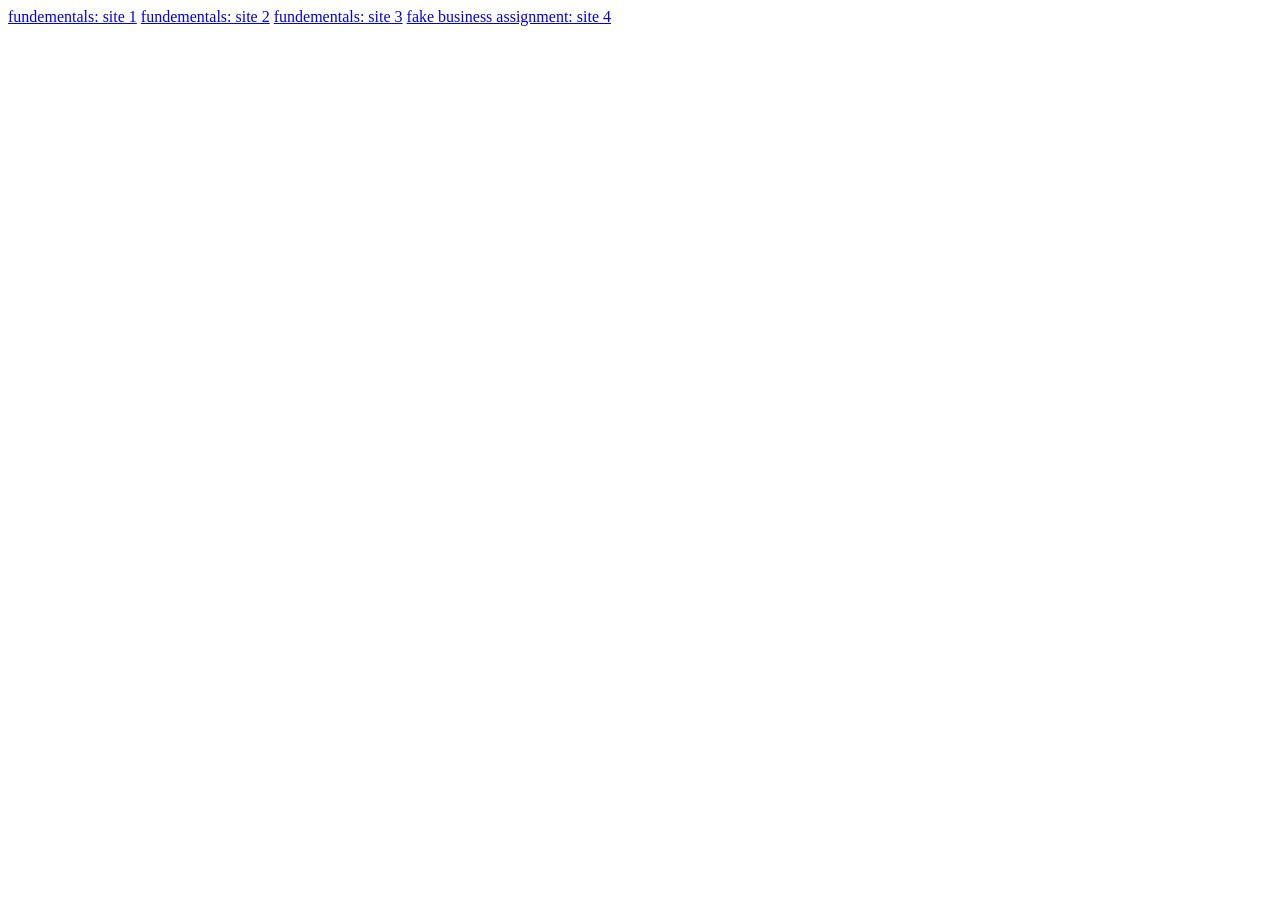
<file: index.html>
<!DOCTYPE html>
<html lang="en">
    <head>
        <title>
            Assignments
        </title>
    </head>
    <body>
        <a href="./web-basics/site-1/">fundementals: site 1</a>
        <a href="./web-basics/site-2/">fundementals: site 2</a>
        <a href="./web-basics/site-3/">fundementals: site 3</a>
        <a href="./web-basics/fake-business/">fake business assignment: site 4</a>
    </body>
</html>
</file>
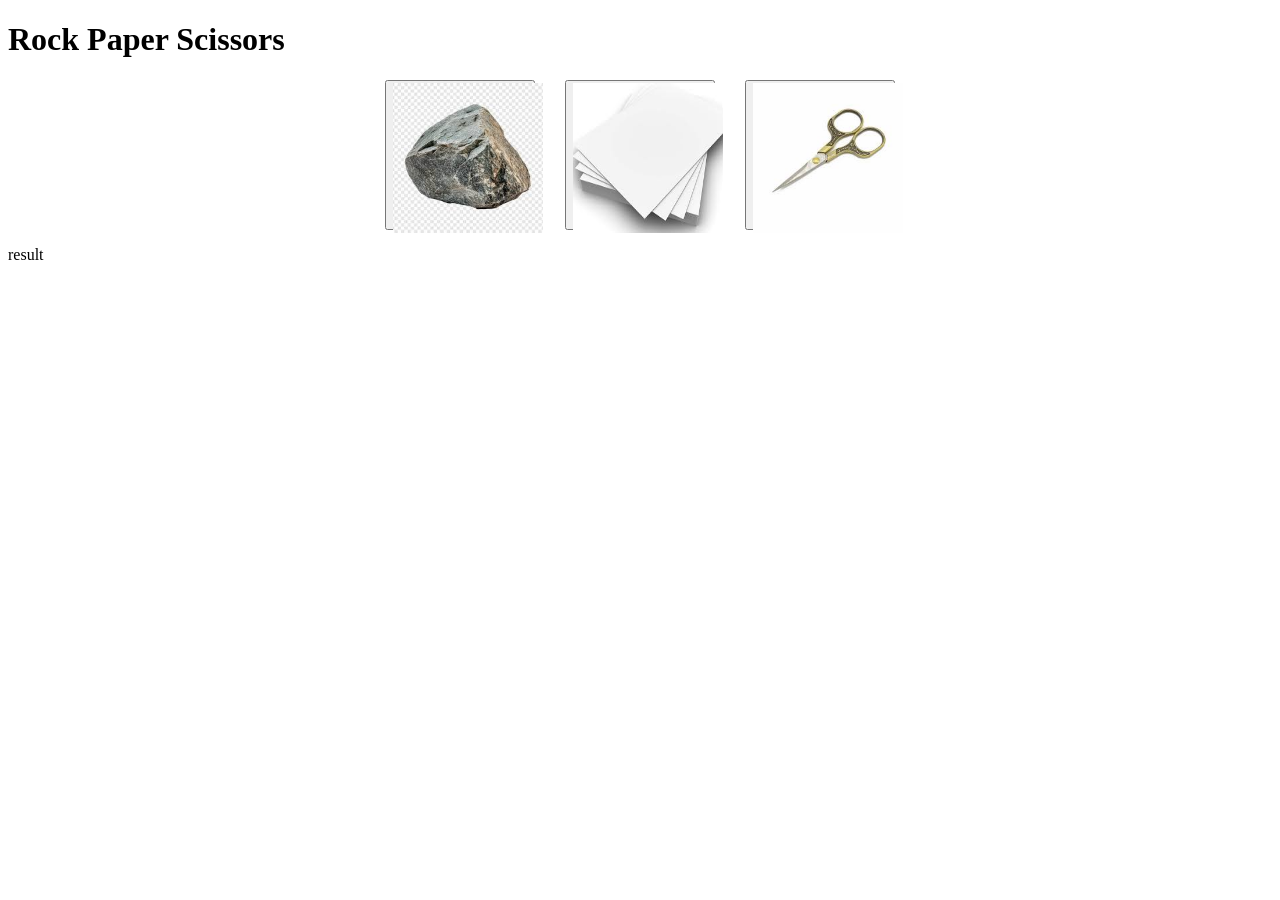
<file: site 1/index.html>
<!DOCTYPE html>
<html>
    <head>
        <title>
            Rock Paper Scissors
        </title>
        <link rel="icon" type="image/x-icon" href="icon.ico">
        <link rel="stylesheet" href="style.css">
    </head>
    <body>
        <script src="script.js"></script>
        <h1>Rock Paper Scissors</h1>
        <div id="rpc">
        <button class="option" onclick="guess(0)"><img class="option" src="download.jpg"></button>
        <button class="option" onclick="guess(1)"><img class="option" src="download1.jpg"></button>
        <button class="option" onclick="guess(2)"><img class="option" src="download2.jpg"></button>
        </div>
        <p id="result">result</p>
    </body>
</html>
</file>
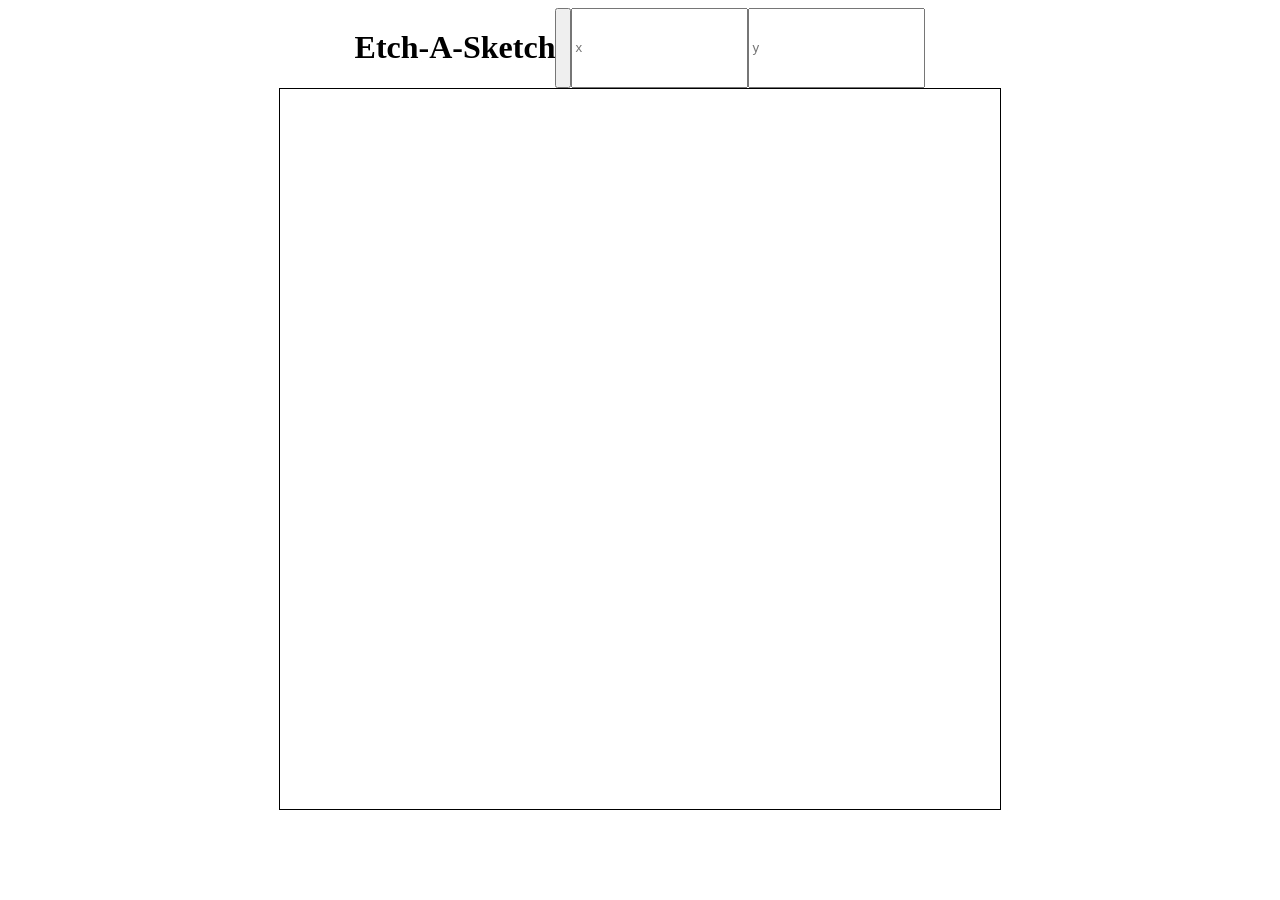
<file: site 2/index.html>
<!DOCTYPE html>
<html lang="en">
    <head>
        <title>
            Etch-A-Sketch
        </title>
        <link type="icon" rel="type/x-icon" src="icon.ico">
        <link rel="stylesheet" href="style.css">
    </head>
    <body>
        <div class="site">
        <h1 style="text-align: center;">Etch-A-Sketch</h1>
        <button onclick="newcanvas()"></button>
        <input type="number" placeholder="x" id="x">
        <input type="number" placeholder="y" id="y">
        </div>
        <div class="site">
        <div id="grid"></div>
        </div>
        <script src="main.js"></script>
    </body>
</html>
</file>
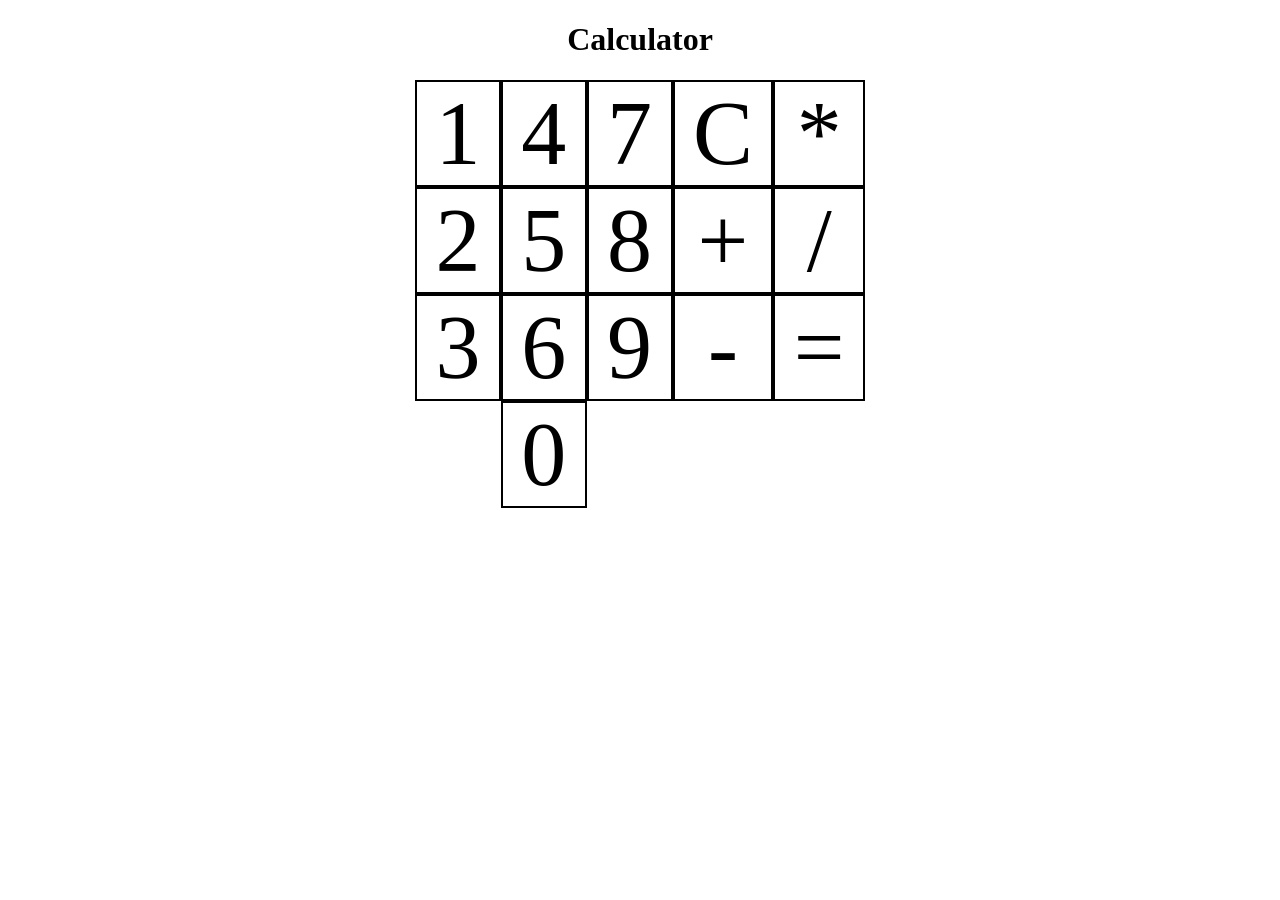
<file: site 3/index.html>
<!DOCTYPE html>
<html>
    <head>
        <title>Calculator</title>
        <link rel="icon" type="image/x-icon" src="icon.ico">
        <link rel="stylesheet" href="style.css">
    </head>
    <body>
        <h1 style="text-align: center;">Calculator</h1>
        <div id="box"></div>
        <div id="input"><p id="input1"></p><p id="mode"></p><p id="input2"></p></div>
        <script src="script.js"></script>
    </body>
</html>
</file>
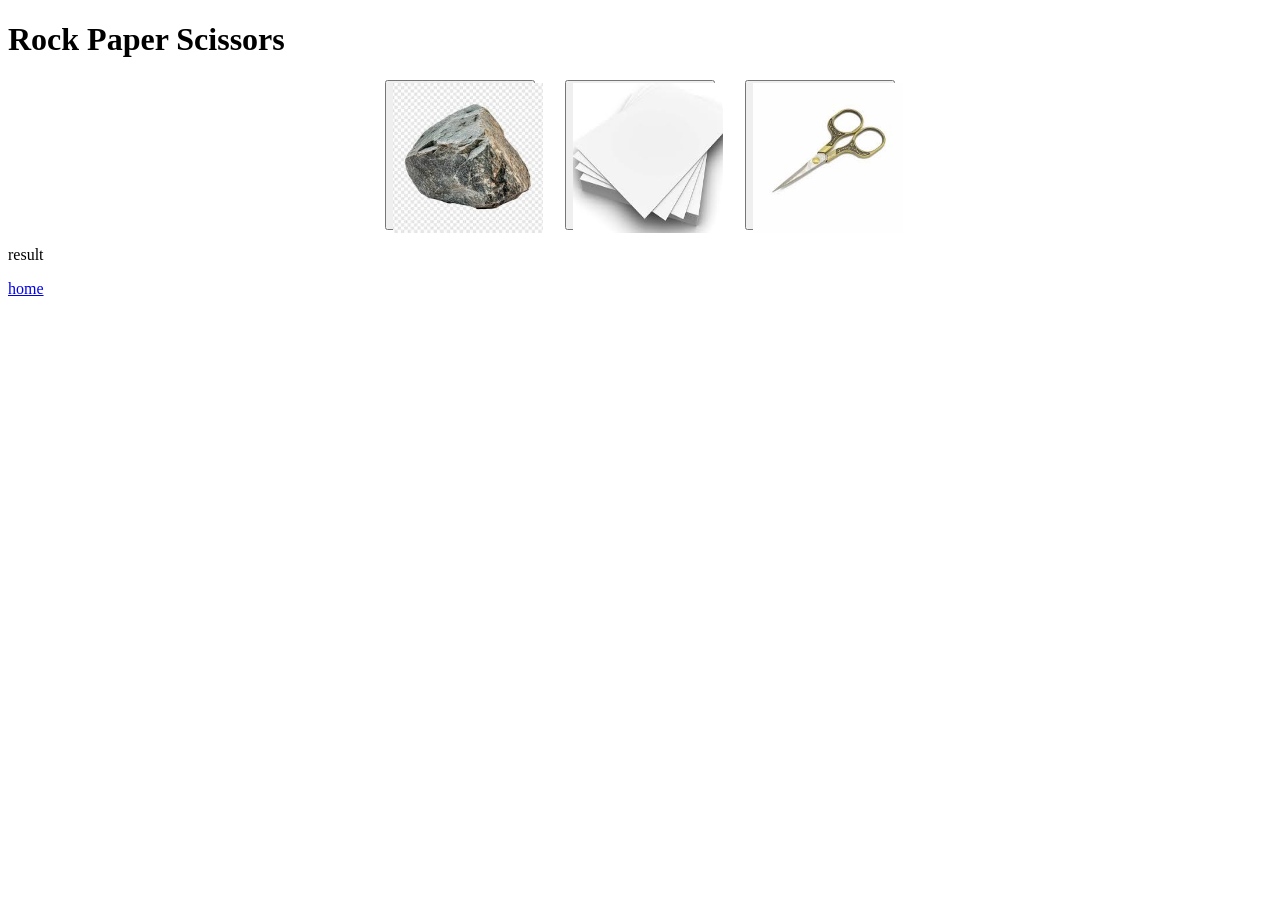
<file: web-basics/site-1/index.html>
<!DOCTYPE html>
<html lang="en">
    <head>
        <title>
            Rock Paper Scissors
        </title>
        <link rel="icon" type="image/x-icon" href="icon.ico">
        <link rel="stylesheet" href="style.css">
    </head>
    <body>
        <script src="script.js"></script>
        <h1>Rock Paper Scissors</h1>
        <div id="rpc">
        <button class="option" onclick="guess(0)"><img class="option" src="download.jpg"></button>
        <button class="option" onclick="guess(1)"><img class="option" src="download1.jpg"></button>
        <button class="option" onclick="guess(2)"><img class="option" src="download2.jpg"></button>
        </div>
        <p id="result">result</p>
        <a href="/assignments/">home</a>
    </body>
</html>
</file>
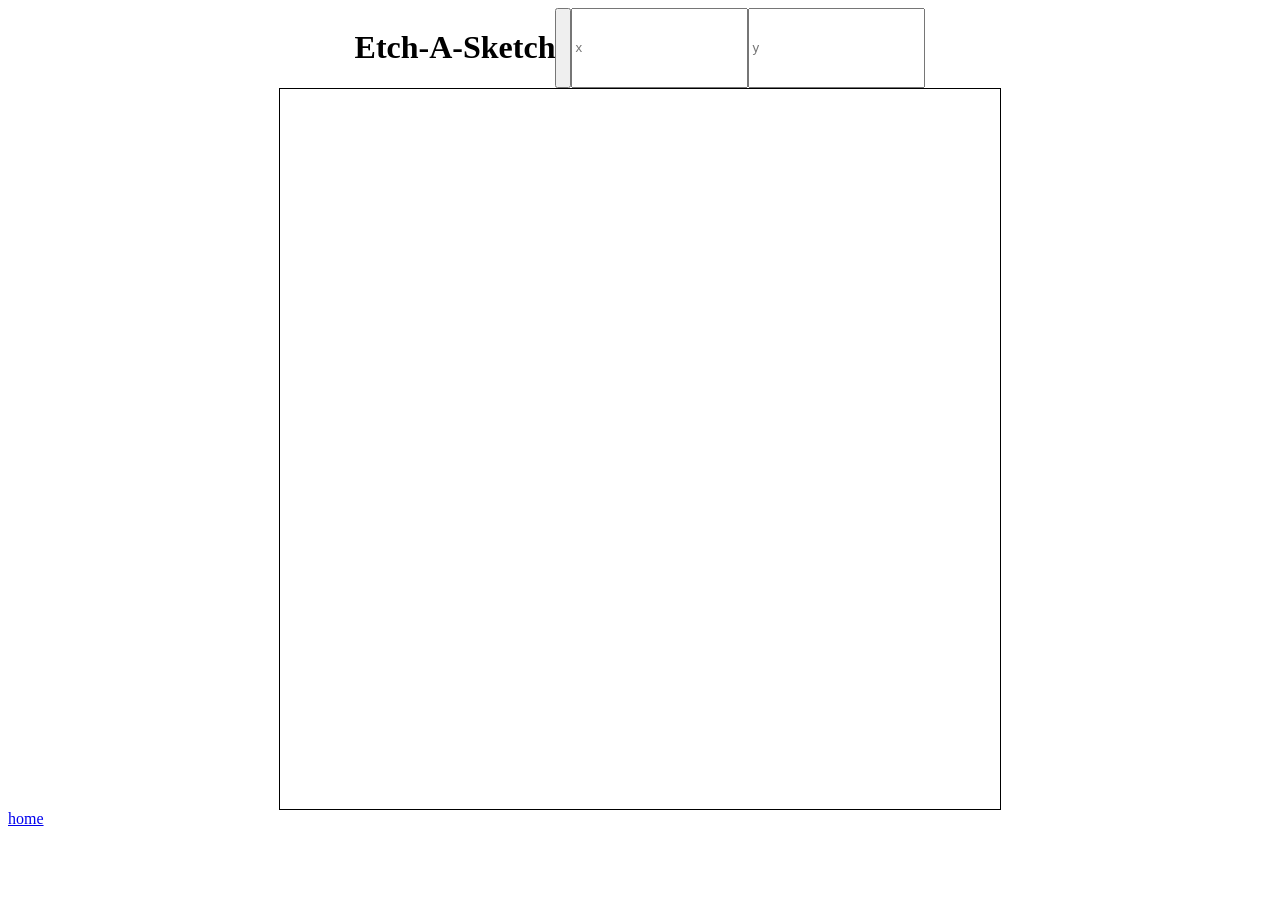
<file: web-basics/site-2/index.html>
<!DOCTYPE html>
<html lang="en">
    <head>
        <title>
            Etch-A-Sketch
        </title>
        <link type="icon" rel="type/x-icon" src="icon.ico">
        <link rel="stylesheet" href="style.css">
    </head>
    <body>
        <div class="site">
        <h1 style="text-align: center;">Etch-A-Sketch</h1>
        <button onclick="newcanvas()"></button>
        <input type="number" placeholder="x" id="x">
        <input type="number" placeholder="y" id="y">
        </div>
        <div class="site">
        <div id="grid"></div>
        </div>
        <a href="/assignments/">home</a>
        <script src="main.js"></script>
    </body>
</html>
</file>
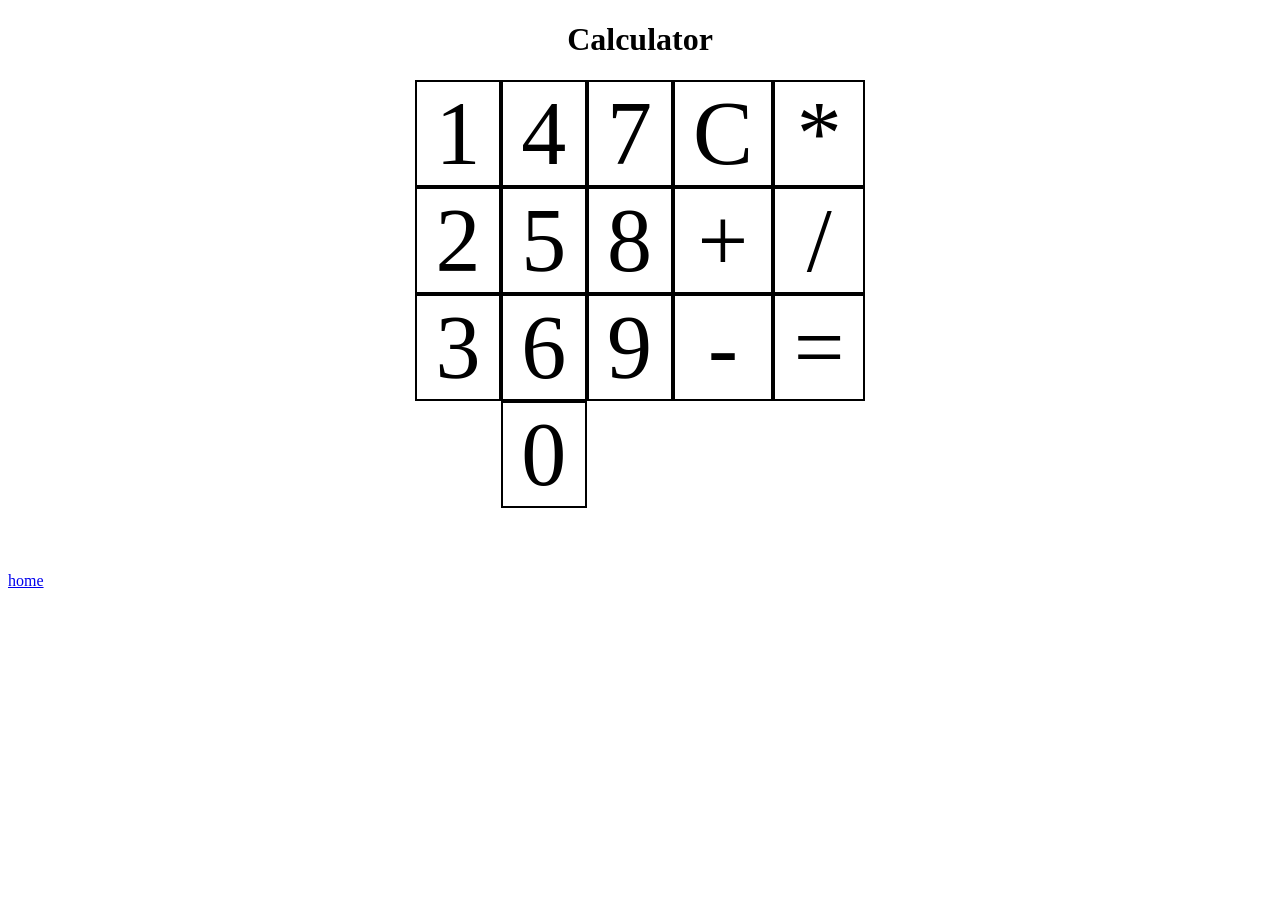
<file: web-basics/site-3/index.html>
<!DOCTYPE html>
<html lang="en">
    <head>
        <title>Calculator</title>
        <link rel="icon" type="image/x-icon" src="icon.ico">
        <link rel="stylesheet" href="style.css">
    </head>
    <body>
        <h1 style="text-align: center;">Calculator</h1>
        <div id="box"></div>
        <div id="input"><p id="input1"></p><p id="mode"></p><p id="input2"></p></div>
        <a href="/assignments/">home</a>
        <script src="script.js"></script>
    </body>
</html>
</file>
<file: site 1/style.css>
#rpc {
    display:flex;
    justify-content: center;
    gap: 30px;
}
.option {
    height:150px;
    width:150px;
}
</file>
<file: site 2/style.css>
.site {
    display:flex;
    justify-content: center;
}
#grid {
    border:1px solid black;
    height: 80vh;
    width: 80vh;
    display: flex;
}
.gridbox {
    flex:1;
    display:flex;
    flex-direction: column;
}
.gridcont {
    border: 1px solid black;
    flex:1;
}
</file>
<file: site 3/style.css>
.numbers {
    display:flex;
    border: 2px solid black;
    flex:auto;
    font-size: 10vh;
    justify-content: center;
}
#box {
    height:30vh;
    width: 50vh;
    display:flex;
    margin:auto;
}
.gridbox {
    flex:auto;
    display:flex;
    flex-direction: column;
}
#input {
    display: flex;
    text-align: center;
    justify-content: center;
    font-size: 300%;
    margin-top:10%;
}
</file>
<file: web-basics/site-1/style.css>
#rpc {
    display:flex;
    justify-content: center;
    gap: 30px;
}
.option {
    height:150px;
    width:150px;
}
</file>
<file: web-basics/site-2/style.css>
.site {
    display:flex;
    justify-content: center;
}
#grid {
    border:1px solid black;
    height: 80vh;
    width: 80vh;
    display: flex;
}
.gridbox {
    flex:1;
    display:flex;
    flex-direction: column;
}
.gridcont {
    border: 1px solid black;
    flex:1;
}
</file>
<file: web-basics/site-3/style.css>
.numbers {
    display:flex;
    border: 2px solid black;
    flex:auto;
    font-size: 10vh;
    justify-content: center;
}
#box {
    height:30vh;
    width: 50vh;
    display:flex;
    margin:auto;
}
.gridbox {
    flex:auto;
    display:flex;
    flex-direction: column;
}
#input {
    display: flex;
    text-align: center;
    justify-content: center;
    font-size: 300%;
    margin-top:10%;
}
</file>
